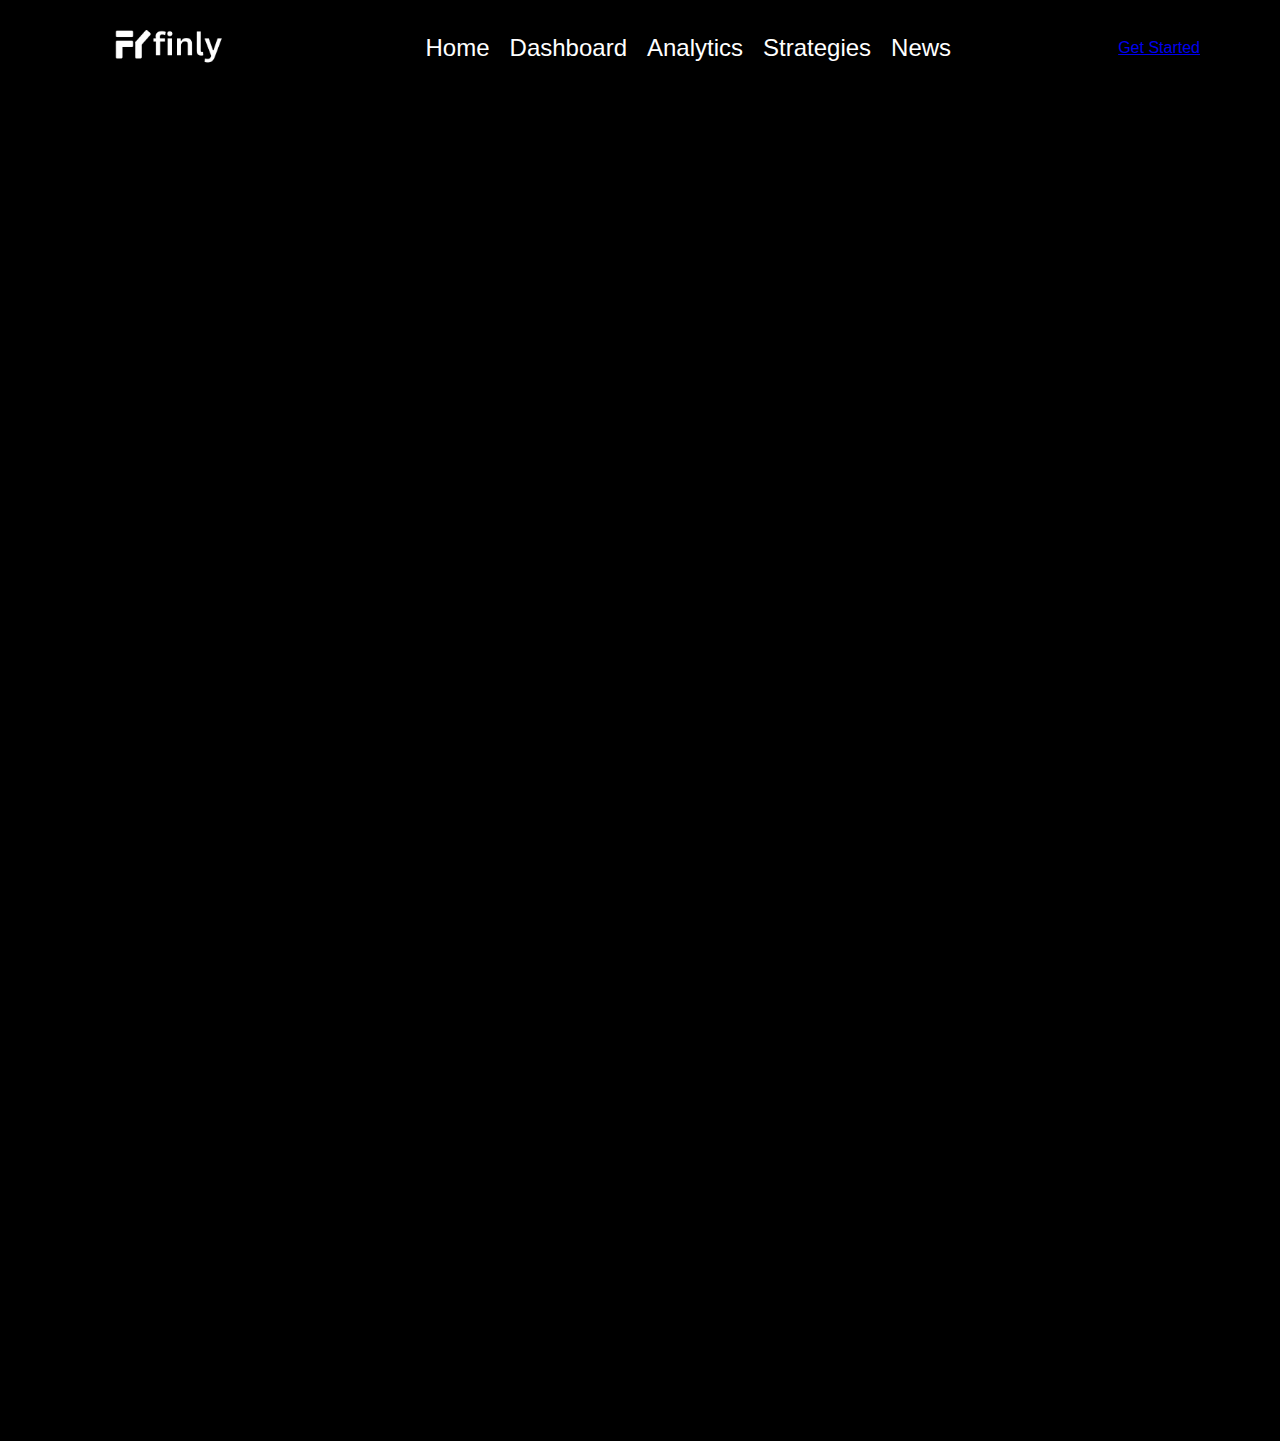
<file: analytics.html>
<!DOCTYPE html>
<html lang="en">
<head>
    <meta charset="UTF-8">
    <meta name="viewport" content="width=device-width, initial-scale=1.0">
    <title>Dashboard</title>
    <link rel="stylesheet" href="css/style.css">
    <!-- Optional: Add any additional stylesheets or JavaScript -->
</head>
<body>
    <!-- Navigation Bar -->
    <div class="nav-container">
        <div class="nav-brand">
            <img src="assets/finlylogo.png" alt="Finly Logo" class="logo">
        </div>
        <div class="nav-links">
            <a href="index.html">Home</a>
            <a href="dashboard.html">Dashboard</a>
            <a href="analytics.html">Analytics</a>
            <a href="strategies.html">Strategies</a>
            <a href="news.html">News</a>
        </div>
        <a href="login.html" class="get-started-btn">Get Started</a>                                                                                                                                                                                                                                                                                                                                                                                                                                                                                                                                                                                                                                                                                           
    </div>
    <h1>ETF Dashboard</h1>

    <!-- Embed the Power BI report -->
    <iframe title="etfdashboard"
            width="100%"
            height="1400"
            src="https://app.powerbi.com/reportEmbed?reportId=9320a5c3-83d7-45b5-8249-be5b36b24c45&autoAuth=true&ctid=413dee9f-789e-4456-9d03-24c5f41e3009"
            frameborder="0"
            allowFullScreen="true">
    </iframe>
    
    <!-- Optional: Additional content goes here -->
</body>
</html>
</file>
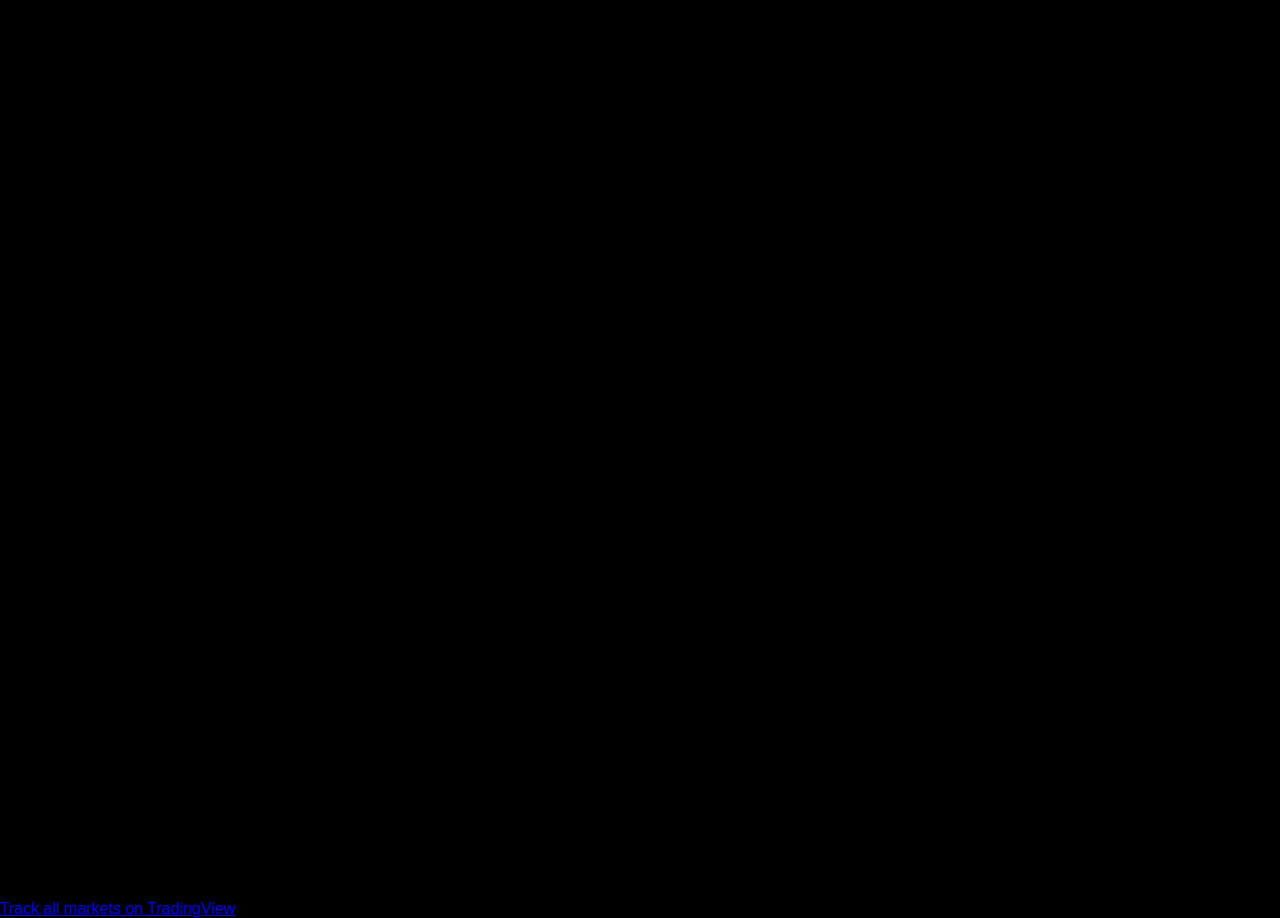
<file: charts.html>
<!DOCTYPE html>
<html lang="en">
<head>
    <meta charset="UTF-8">
    <meta http-equiv="X-UA-Compatible" content="IE=edge">
    <meta name="viewport" content="width=device-width, initial-scale=1.0">
    <title>TRADING live</title>
</head>
<link rel="stylesheet" href="css/style.css">
  <!-- Gaurav tripathi -->
<body>
    <!-- TradingView Widget BEGIN -->
<!-- TradingView Widget BEGIN -->
<div class="tradingview-widget-container">
    <div id="tradingview_1dcca"></div>
    <div class="tradingview-widget-copyright">
<a href="https://www.tradingview.com/"
 rel="noopener nofollow" target="_blank">
<span class="blue-text">Track all markets on TradingView</span></a></div>
    <script type="text/javascript" src="https://s3.tradingview.com/tv.js">
</script>
    <script type="text/javascript">
    new TradingView.widget(
    {
    "autosize": true,
    "symbol": "NASDAQ:AAPL",
    "timezone": "Etc/UTC",
    "theme": "dark",
    "style": "1",
    "locale": "en",
    "toolbar_bg": "#f1f3f6",
    "enable_publishing": true,
    "withdateranges": true,
    "range": "YTD",
    "hide_side_toolbar": false,
    "allow_symbol_change": true,
    "details": true,
    "hotlist": true,
    "calendar": true,
    "show_popup_button": true,
    "popup_width": "1000",
    "popup_height": "650",
    "container_id": "tradingview_1dcca"
  }
    );
    </script>
  </div>
  <!-- TradingView Widget END -->
</body>
</html>
</file>
<file: css/style.css>
/* General Page Styling */
body {
    background-color: #000;
    color: white;
    font-family: 'Inter', sans-serif;
    margin: 0;
    padding: 0;
}
/* Navigation Bar */
.nav-container {
    display: flex;
    justify-content: space-between;
    align-items: center;
    padding: 25px 80px;
    background-color: black;
    position: fixed;
    width: 100%;
    top: 0;
    left: 0;
    z-index: 1000;
}
.nav-links {
    display: flex;
    gap: 20px;
}
.nav-links a {
    color: white;
    text-decoration: none;
    font-size: 24px;
    transition: color 0.3s;
}
.nav-links a:hover {
    color: #71bef1;
}
.nav-brand {
    font-size: 20px;
    font-weight: bold;
    color: white;
}
.nav-brand .logo {
    height: 40px;   
}

/* Sidebar Styling */
.sidebar {
    width: 250px;
    background-color: black;
    padding: 20px;
    height: 100vh;
    position: fixed;
    left: 0;
    top: 0;
}

.sidebar a {
    display: block;
    color: white;
    text-decoration: none;
    padding: 10px 15px;
    border-radius: 5px;
    transition: background 0.3s;
}

.sidebar a:hover {
    background: #000;
}

/* Main Content Area */
.main-content {
    margin-left: 270px;
    padding: 20px;
    flex-grow: 1;
}

/* Chart Containers */
.chart-container {
    background: #111;
    padding: 20px;
    border-radius: 10px;
    margin-bottom: 20px;
}
/* Sidebar Styles */
.sidebar {
    width: 300px;
    height: 100vh;
    background: transparent;
    color: white;
    position: fixed;
    top: 30px;
    left: 0;
    overflow-y: auto;
    transition: width 0.3s ease-in-out;
    padding-top: 70px;
}

.sidebar.closed {
    width: 40px;
}

.sidebar ul {
    list-style: none;
    padding: 0;
}

.sidebar .menu-section {
    padding: 10px 15px;
    font-size: 1px;
    font-weight: bold;
    text-transform: uppercase;
    color: #fff;
}

.sidebar ul li {
    padding: 12px;
    font-size: 24px;
    display: flex;
    align-items: center;
    gap: 10px;
    cursor: pointer;
    color: white;
}

.sidebar ul li:hover {
    background: #000;
}

.sidebar ul li i {
    font-size: 18px;
}

/* Submenus */
.submenu {
    padding-left: 20px;
}

.submenu li {
    font-size: 14px;
}

/* Hamburger Menu */
.hamburger {
    position: fixed; /* Ensure it's outside the sidebar */
    top: 15px;
    left: 15px;
    font-size: 24px;
    cursor: pointer;
    color: white;
    z-index: 1001; /* Ensure it's above everything */
    background: #111; /* Match sidebar */
    padding: 10px;
    border-radius: 5px;
}


/* Hide text when sidebar is closed */
.sidebar.closed .menu-section,
.sidebar.closed ul li span {
    display: none;
}

/* Hero Section */
.hero-section {
    text-align: center;
    margin-top: 150px;
}
.hero-title {
    font-size: 125px;
    font-weight: 800;
    margin-bottom: -10px;
    background: linear-gradient(90deg, #01c4f5, #0dcbfa,  #e730ff,  #b712bd);
    -webkit-background-clip: text;
    -moz-background-clip: text;
    -o-background-clip: text;
    -ms-background-clip: text;
    -webkit-text-fill-color: transparent;
    text-fill-color: transparent;
    letter-spacing: -.02em;
}

.dashboard-text {
    color: #fff;  
    background: none;
    font-size: 125px;
    font-weight: 750;
    letter-spacing: -.02em;  
}

.hero-subtitle {
    font-size: 35px;
    color: #ffffff;
    padding-right: 45px;
    padding-left: 45px;
    padding-top: 20px;
}

.video-container {
    margin-top: 80px;
    margin-bottom: 50px;  
    text-align: center;  
}

video {
    width: 100%;
    max-width: 1300px;  
    border-radius: 30px;  
}


/* Stock Screener Card */
.card-container {
    display: flex;
    flex-direction: column;
    justify-content: space-between;
    align-items: center;
    margin: 100px auto;
    max-width: 1400px;
    padding: 0px;
    background: transparent;
    border-radius: 15px;
}
.card-text {
    flex: 1;
    flex-direction: column;
    justify-content: center;  
    align-items: center;  
    text-align: center;  
    padding-right: 40px;
    padding-left: 100px;
    padding-bottom: 20px;
    color: #fff;
}
.card-text h2 {
    color: #ffffff;
    font-family: EuclidCircularSemibold, sans-serif;
    font-feature-settings: "tnum" on, "lnum" on;
    font-size: 90px;
    font-weight: bolder;
    margin-bottom: 10px;
    letter-spacing: -.04em;
}
.card-text p {
    font-family: -apple-system, BlinkMacSystemFont, Trebuchet MS, Roboto, Ubuntu, sans-serif;
    text-align: center;
    font-size: 30px;
    color: #ffffff;
    margin-bottom: 40px;
}
.card-button {
    text-align: center;
    padding: 20px 30px;
    margin-bottom: 30px;
    color: rgb(255, 255, 255);
    font-size: 20px;
    border: 1px solid #fff;
    border-radius: 400px;
    cursor: pointer;
    transition: background 0.3s;
    text-decoration: none;
    display: inline-block;

}
.card-button:hover {
    background: #312f31;
}

.card-image img {
    width: 100%;
    max-width: 1100px;
    border-radius: 10px;
    box-shadow: 10px 0 60px rgba(110, 4, 136, 0.8),  
                -10px 0 60px rgba(13, 110, 175, 0.8); 
}

/* Bottom Card Styling */
.card-container .card-text {
    flex: 1;
    flex-direction: column;
    justify-content: center;  
    align-items: center;  
    text-align: center;  
    padding-right: 40px;
    padding-left: 100px;
    padding-bottom: 20px;
    color: #fff;
}

.card-container .card-image {
    width: 100%;
    max-width: 1100px;
    border-radius: 10px;
    background: linear-gradient(90deg, #00bce6, #2962ff 50.31%, #d500f9);
}

.cardsBlock-QxdphXcR {
    display: grid;
    grid-template-columns: repeat(2, 1fr); 
    gap: 40px; 
    padding: 40px 0;
    max-width: 1200px;
    margin: 0 auto; 
}

.wrapper-TWgSvqxI {
    background-color: transparent;
    border: 0.5px solid #727070;
    border-radius: 15px;
    overflow: hidden;
    position: relative;
    transition: transform 0.3s ease;
    padding: 20px; 
    height: 0;
    padding-bottom: 100%; 
    position: relative;
}

.wrapper-TWgSvqxI:hover {
    transform: scale(1.05);
}

.textWrapper-QxdphXcR {
    padding: 20px;
    text-align: center;
}

.cardTitle-QxdphXcR {
    font-size: 40px;
    font-weight: bold;
    color: #fff;
    margin-bottom: 10px;
}

.description-QxdphXcR {
    font-size: 20px;
    color: #aaa;
}

.videoWrapper-QxdphXcR video {
    width: 100%;
    height: auto;
    border-radius: 10px;
}

.actionButton-TWgSvqxI {
    background: transparent;
    border: none;
    cursor: pointer;
    position: absolute;
    top: 20px;
    right: 20px;
}

.actionIcon-TWgSvqxI {
    fill: #fff;
}
*{
    margin: 0;
    padding: 0;
    box-sizing: border-box;
    
    }
    #tradingview_1dcca{
        width: 100%;
        height: 100vh;
        
        }
*{
    margin: 0;
    padding: 0;
    box-sizing: border-box;
            
    }
    #tradingview-widget-container__widget{
        width: 100%;
        height: 100vh;
                
        }
</file>
